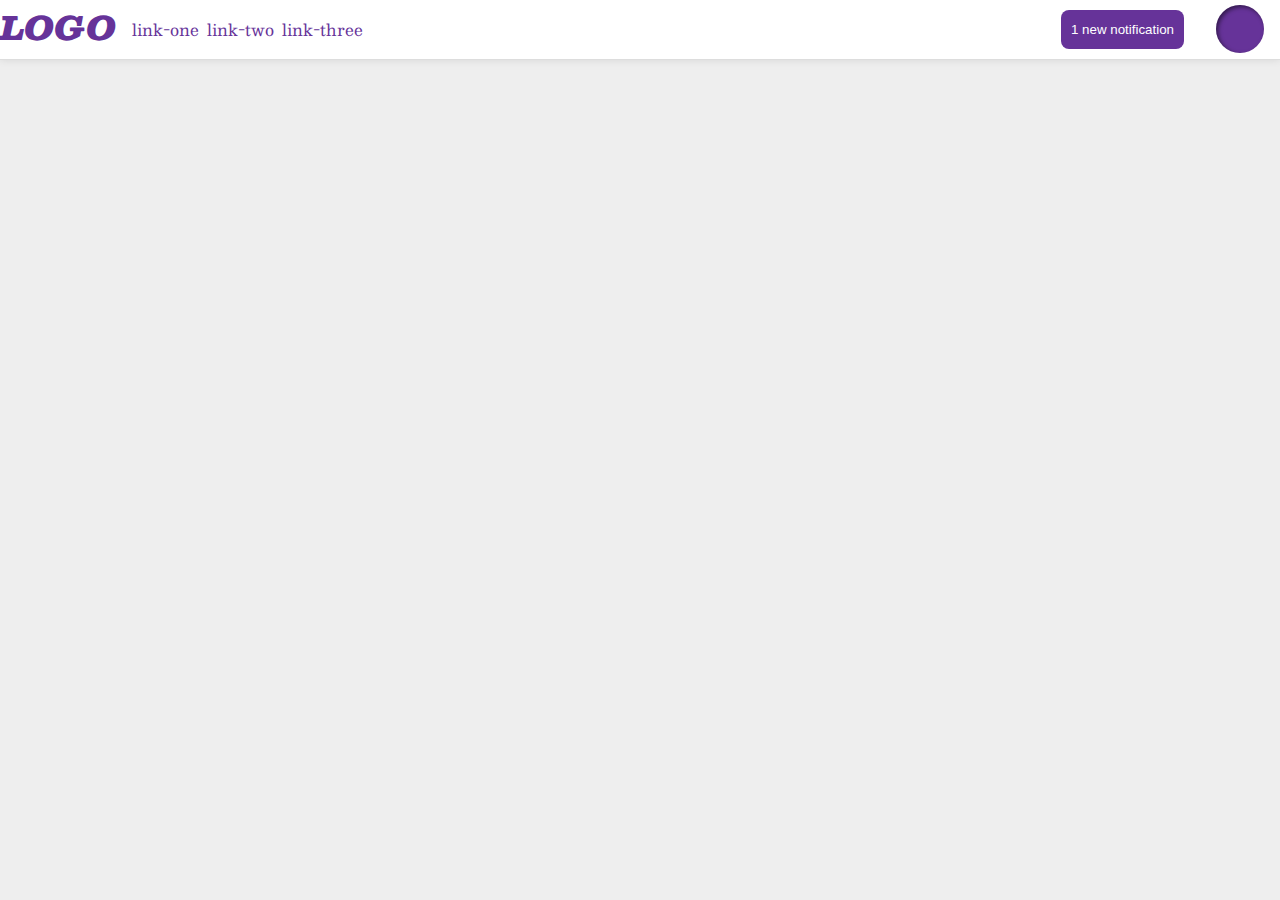
<file: flex/03-flex-header-2/index.html>
<!DOCTYPE html>
<html lang="en">
  <head>
    <meta charset="UTF-8">
    <meta http-equiv="X-UA-Compatible" content="IE=edge">
    <meta name="viewport" content="width=device-width, initial-scale=1.0">
    <title>Flex Header 2</title>
    <link rel="stylesheet" href="style.css">
  </head>
  <body>
    <div class="header">
      <div class="a">
      <div class="logo">
        LOGO
      </div>
      <ul class="links">
        <li><a href="https://google.com">link-one</a></li>
        <li><a href="https://google.com">link-two</a></li>
        <li><a href="https://google.com">link-three</a></li>
      </ul>
    </div>
    <div class="b">
      <button class="notifications">
        1 new notification
      </button>
      <div class="profile-image"></div>
    </div>
    </div>
  </body>
</html>
</file>
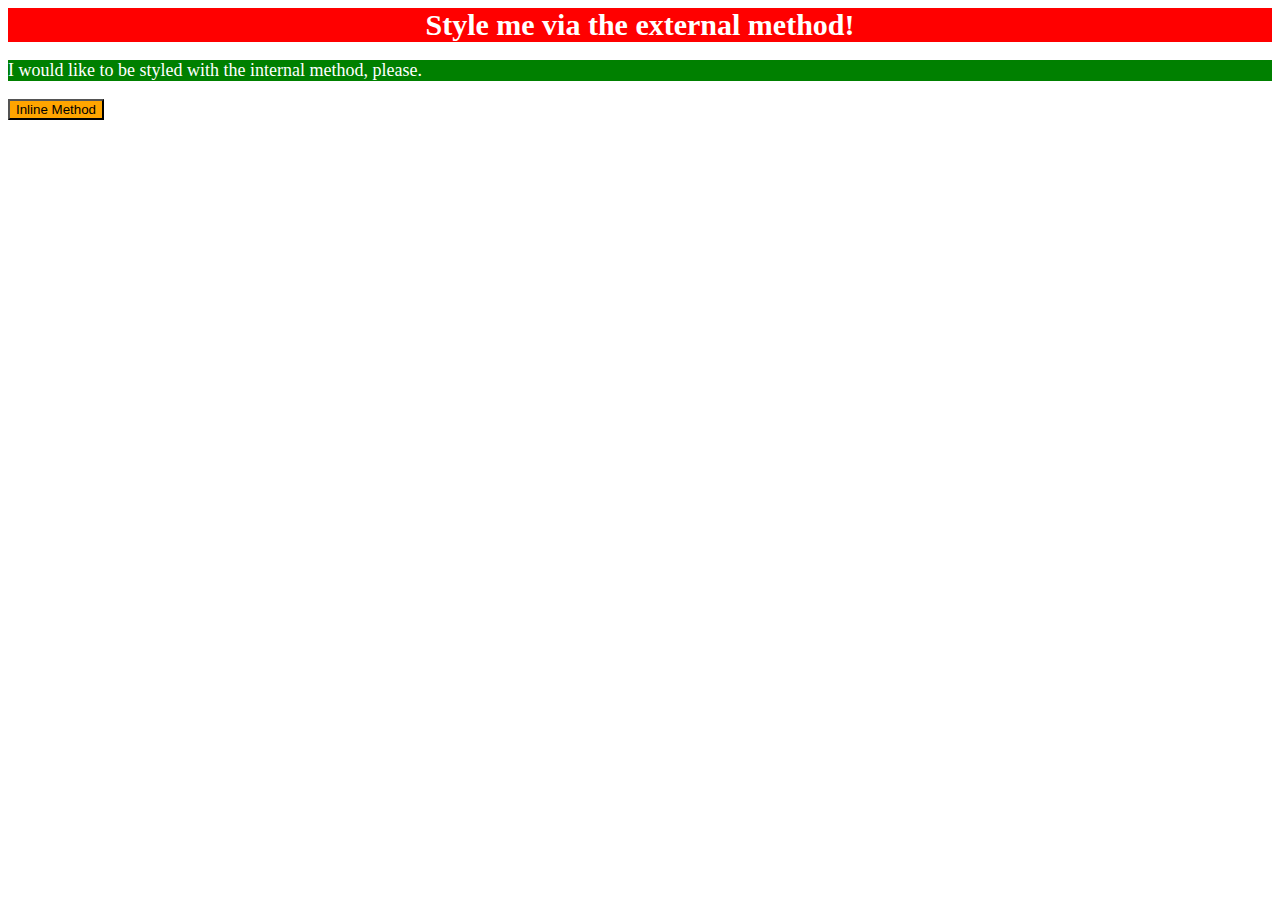
<file: foundations/01-css-methods/index.html>
<!DOCTYPE html>
<html lang="en">
  <head>
    <meta charset="UTF-8">
    <meta http-equiv="X-UA-Compatible" content="IE=edge">
    <meta name="viewport" content="width=device-width, initial-scale=1.0">
    <link rel="stylesheet" href="style.css">
    <title>Methods for Adding CSS</title>
    <style>
      p{
        background: green;
        color: white;
        font-size: 18px;
      }
    </style>
  </head>
  <body>
    <div>Style me via the external method!</div>
    
    <p>I would like to be styled with the internal method, please.</p>
    
    <button style="color: black; background: orange;" > Inline Method</button>
  </body>
</html>
</file>
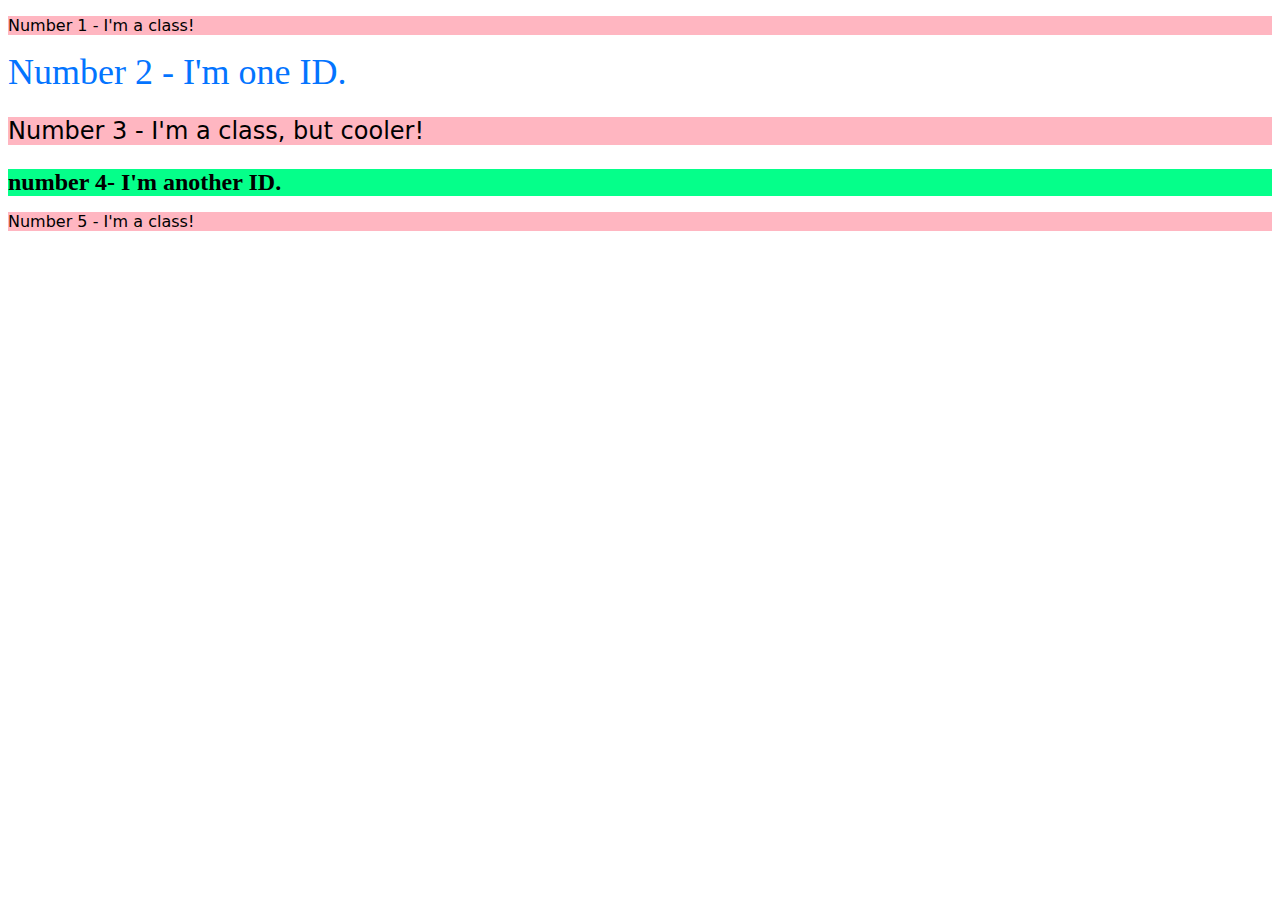
<file: foundations/02-class-id-selectors/index.html>
<!DOCTYPE html>
<html lang="en">
  <head>
    <meta charset="UTF-8">
    <meta http-equiv="X-UA-Compatible" content="IE=edge">
    <meta name="viewport" content="width=device-width, initial-scale=1.0">
    <title>Class and ID Selectors</title>
    <link rel="stylesheet" href="style.css">
  </head>
  <body>
    <p class="odd">Number 1 - I'm a class!</p>
    <div id="two">Number 2 - I'm one ID.</div>
    <p class="odd font">Number 3 - I'm a class, but cooler!</p>
    <div id="four">number 4- I'm another ID.</div>
    <p class="odd" >Number 5 - I'm a class!</p>
  </body>
</html>
</file>
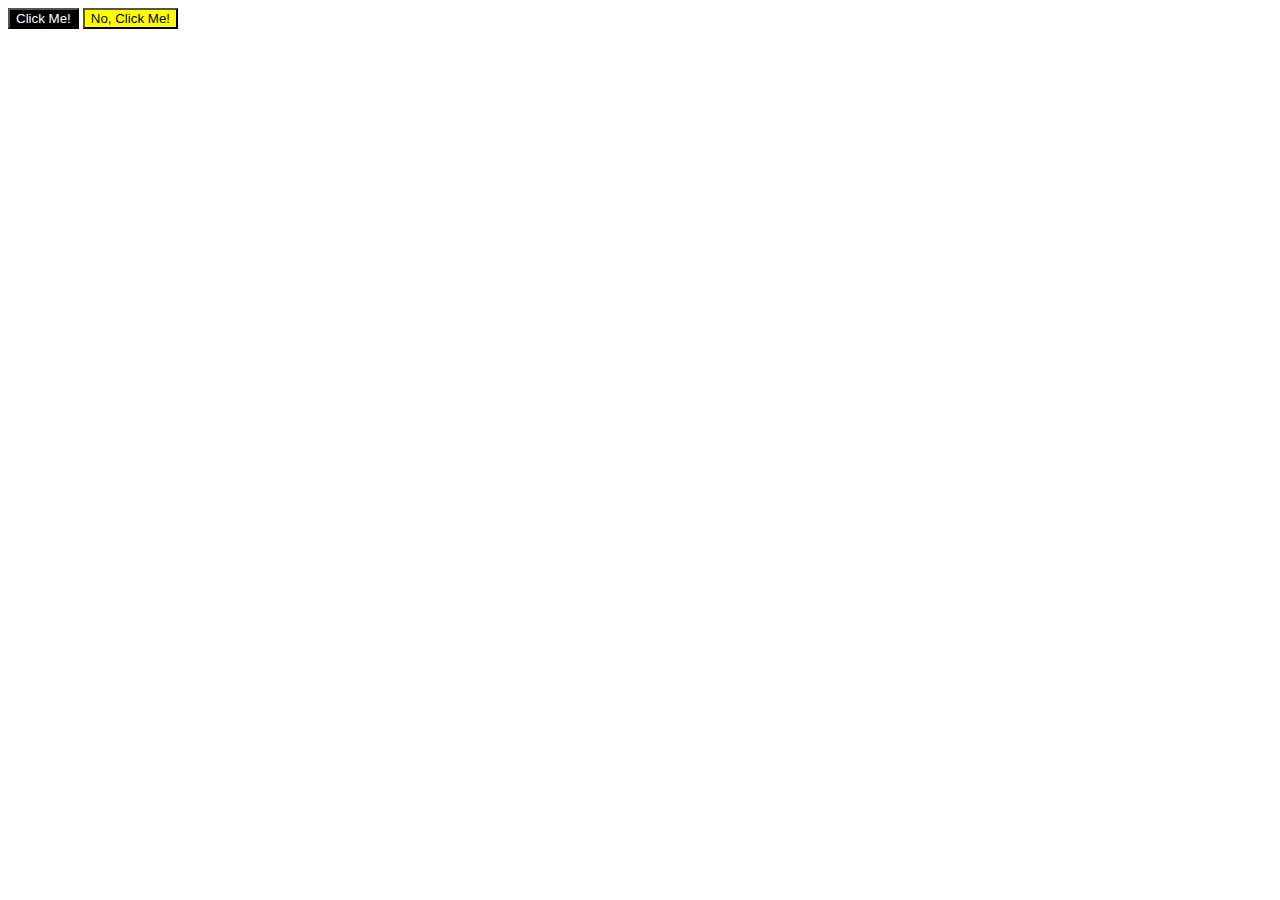
<file: foundations/03-grouping-selectors/index.html>
<!DOCTYPE html>
<html lang="en">
  <head>
    <meta charset="UTF-8">
    <meta http-equiv="X-UA-Compatible" content="IE=edge">
    <meta name="viewport" content="width=device-width, initial-scale=1.0">
    <title>Grouping Selectors</title>
    <link rel="stylesheet" href="style.css">
  </head>
  <body>
    <button class="one">Click Me!</button>
    <button class="two">No, Click Me!</button>
  </body>
</html>
</file>
<file: flex/03-flex-header-2/style.css>
/* this is some magical font-importing.  
you'll learn about it later. */
@import url('https://fonts.googleapis.com/css2?family=Besley:ital,wght@0,400;1,900&display=swap');

body {
  margin: 0;
  background: #eee;
  font-family: Besley, serif;
}

.header {
  background: white;
  border-bottom: 1px solid #ddd;
  box-shadow: 0 0 8px rgba(0,0,0,.1);
  display: flex;
  justify-content: space-between;
}

.profile-image {
  background: rebeccapurple;
  box-shadow: inset 2px 2px 4px rgba(0,0,0,.5);
  border-radius: 50%;
  width: 48px;
  height: 48px;
  margin: 5px 16px;
}

.logo {
  color: rebeccapurple;
  font-size: 32px;
  font-weight: 900;
  font-style: italic;
}

button {
  border: none;
  border-radius: 8px;
  background: rebeccapurple;
  color: white;
  padding: 10px 10px;
  margin: 10px 16px;
}

a {
  /* this removes the line under our links */
  text-decoration: none;
  color: rebeccapurple;
}

ul {
  list-style-type: none;
  display: flex;
  padding: 0 16px;
  gap: 8px;
}

.a, .b{
  display: flex;
  
}
</file>
<file: foundations/01-css-methods/style.css>
div{
  background-color: red;
  color: white;
  font-size: 30px;
  text-align: center;
  font-weight: bold;
}
</file>
<file: foundations/02-class-id-selectors/style.css>
.odd{
background: #ffb6c1;
font-family: Verdana, "DejaVu Sans", sans-serif;
}

#two{
  color: rgb(3, 116, 255);
  font-size: 36px;
}

.font{
  font-size: 24px;
}

#four{
  background: hsl(152, 100%, 51%);
  font-size: 24px;
  font-weight: bold;
}
</file>
<file: foundations/03-grouping-selectors/style.css>
.one{
background: hsl(0, 0%, 0%);
color: #FFFFFF;
}

.two{
  background-color: #FFFF00;

}

.one
.two{
  font-size: 28px;
  font-family: Helvetica, "Times New Roman", sans-serif;
}
</file>
